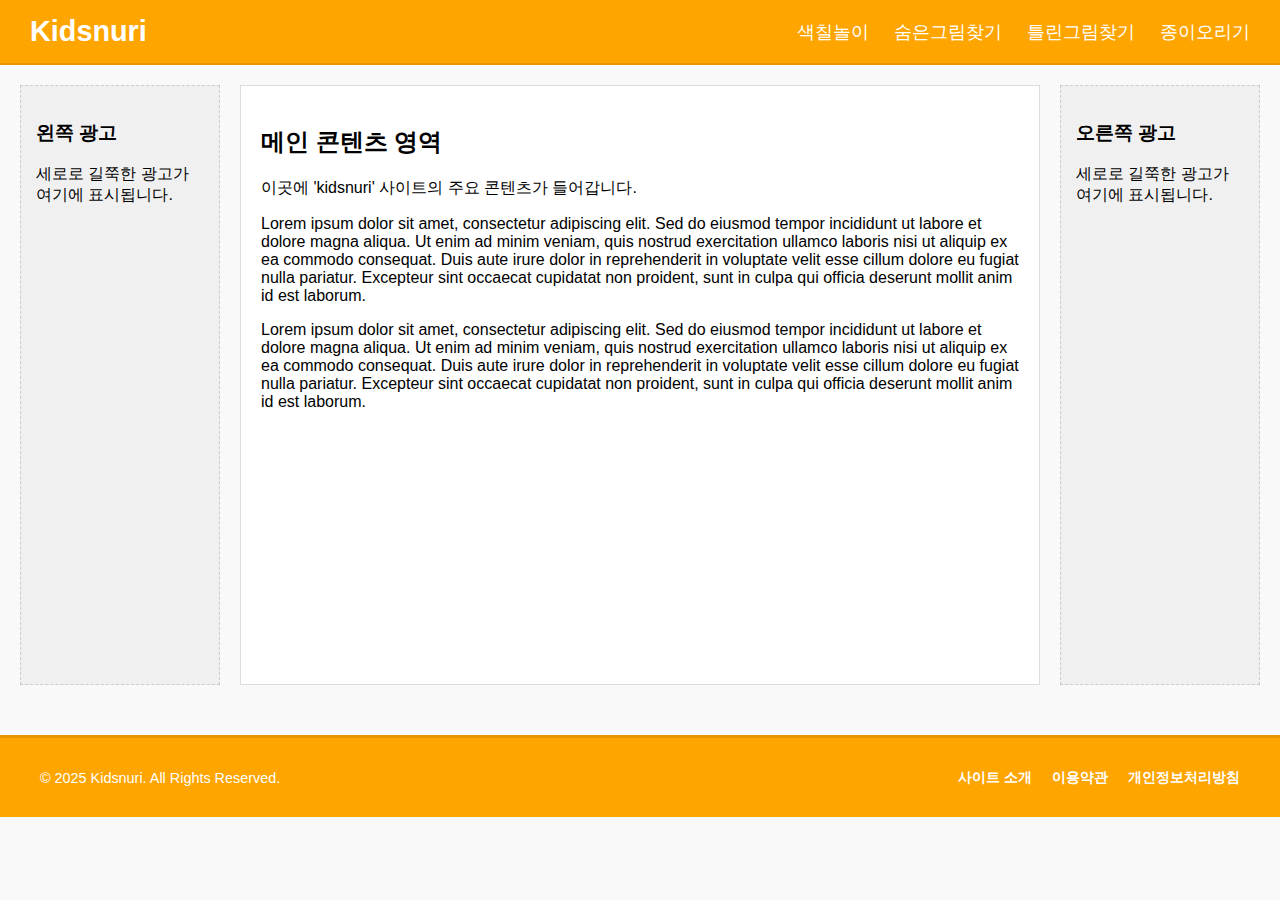
<file: index.html>
<!DOCTYPE html>
<html>
<head>
    <meta charset="UTF-8">
    <meta name="title" content="kidsnuri">
    <meta name="description" content="Enjoy kids' content with kidsnuri.">
    <meta name="keyword" content="">
    <meta name="viewport" content="width=device-width, initial-scale=1.0">

    <title>KIDSNURI</title>

    <link rel="stylesheet"  href="css\style.css"/>

</head>
<body>

    <nav class="navbar">
        <a href="index.html" class="logo">Kidsnuri</a>
        <div class="menu">
            <ul>
                <li><a href="coloring.html">색칠놀이</a></li>
                <li><a href="#">숨은그림찾기</a></li>
                <li><a href="#">틀린그림찾기</a></li>
                <li><a href="#">종이오리기</a></li>
            </ul>
        </div>
    </nav>

    <main class="main-container">
        
        <aside class="ad-sidebar ad-left">
            <h3>왼쪽 광고</h3>
            <p>세로로 길쭉한 광고가 여기에 표시됩니다.</p>
            
        </aside>
        
        <section class="content-area">
            <h2>메인 콘텐츠 영역</h2>
            <p>이곳에 'kidsnuri' 사이트의 주요 콘텐츠가 들어갑니다.</p>
            <p>Lorem ipsum dolor sit amet, consectetur adipiscing elit. Sed do eiusmod tempor incididunt ut labore et dolore magna aliqua. Ut enim ad minim veniam, quis nostrud exercitation ullamco laboris nisi ut aliquip ex ea commodo consequat. Duis aute irure dolor in reprehenderit in voluptate velit esse cillum dolore eu fugiat nulla pariatur. Excepteur sint occaecat cupidatat non proident, sunt in culpa qui officia deserunt mollit anim id est laborum.</p>
            <p>Lorem ipsum dolor sit amet, consectetur adipiscing elit. Sed do eiusmod tempor incididunt ut labore et dolore magna aliqua. Ut enim ad minim veniam, quis nostrud exercitation ullamco laboris nisi ut aliquip ex ea commodo consequat. Duis aute irure dolor in reprehenderit in voluptate velit esse cillum dolore eu fugiat nulla pariatur. Excepteur sint occaecat cupidatat non proident, sunt in culpa qui officia deserunt mollit anim id est laborum.</p>
        </section>
        
        <aside class="ad-sidebar ad-right">
            <h3>오른쪽 광고</h3>
            <p>세로로 길쭉한 광고가 여기에 표시됩니다.</p>
            
        </aside>
        
    </main>
    <footer class="site-footer-orange">
        <div class="footer-content">
            <p class="copyright-text">
                &copy; 2025 Kidsnuri. All Rights Reserved.
            </p>
            <ul class="footer-links">
                <li><a href="about.html">사이트 소개</a></li>
                <li><a href="terms.html">이용약관</a></li>
                <li><a href="privacy.html">개인정보처리방침</a></li>
            </ul>
        </div>
    </footer>

</body>
</html>
</file>
